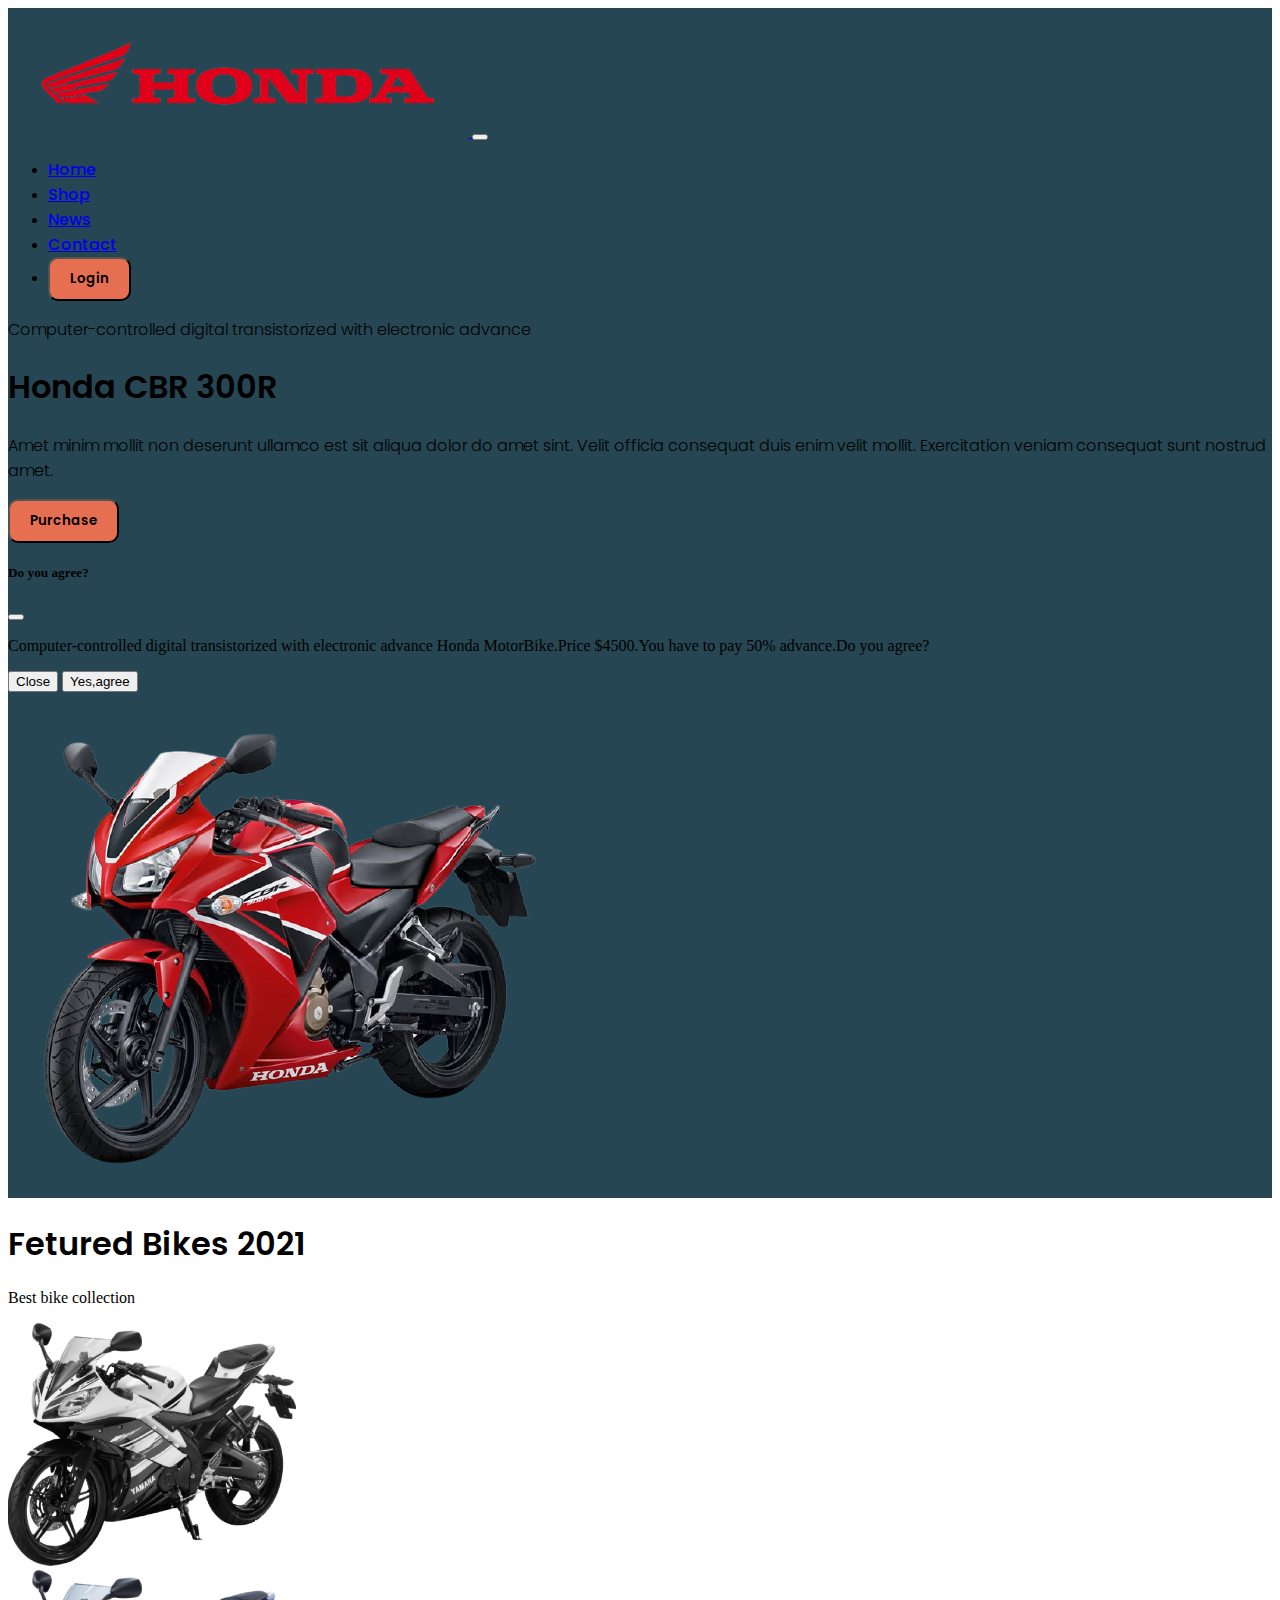
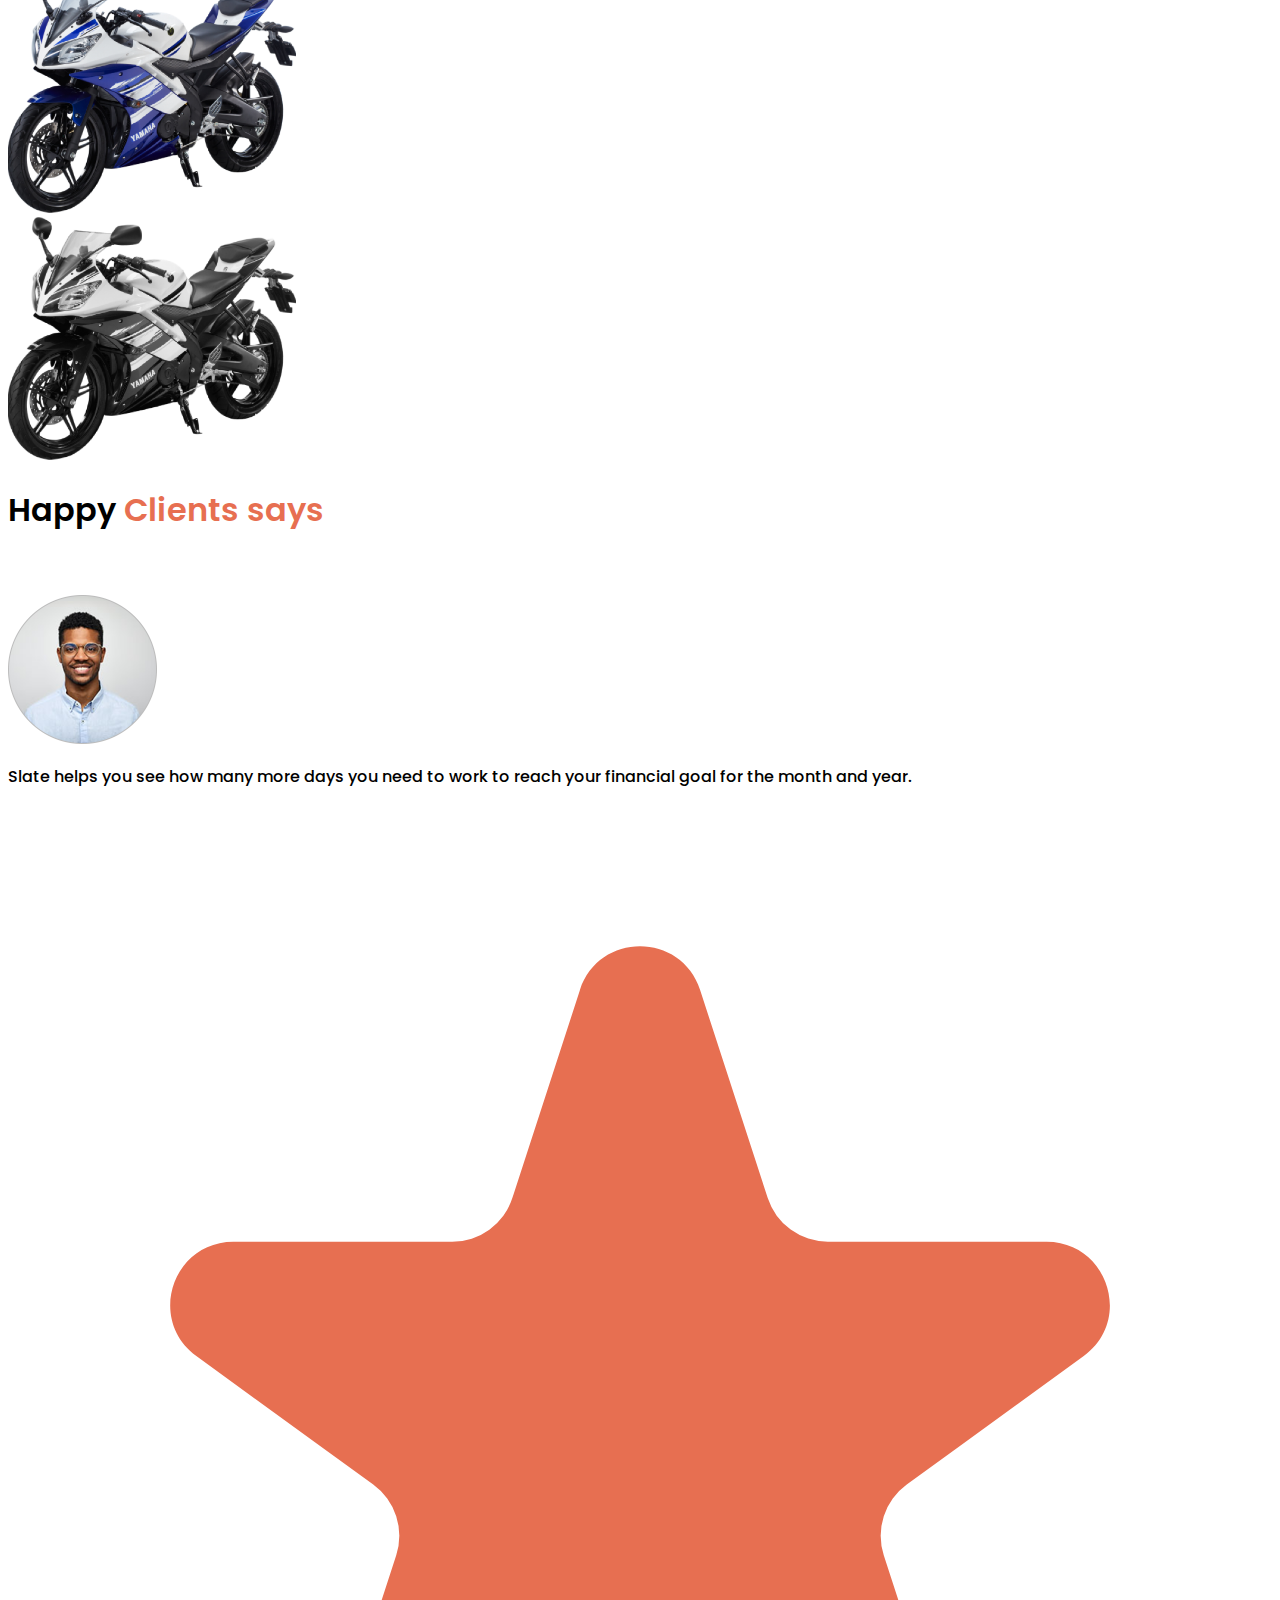
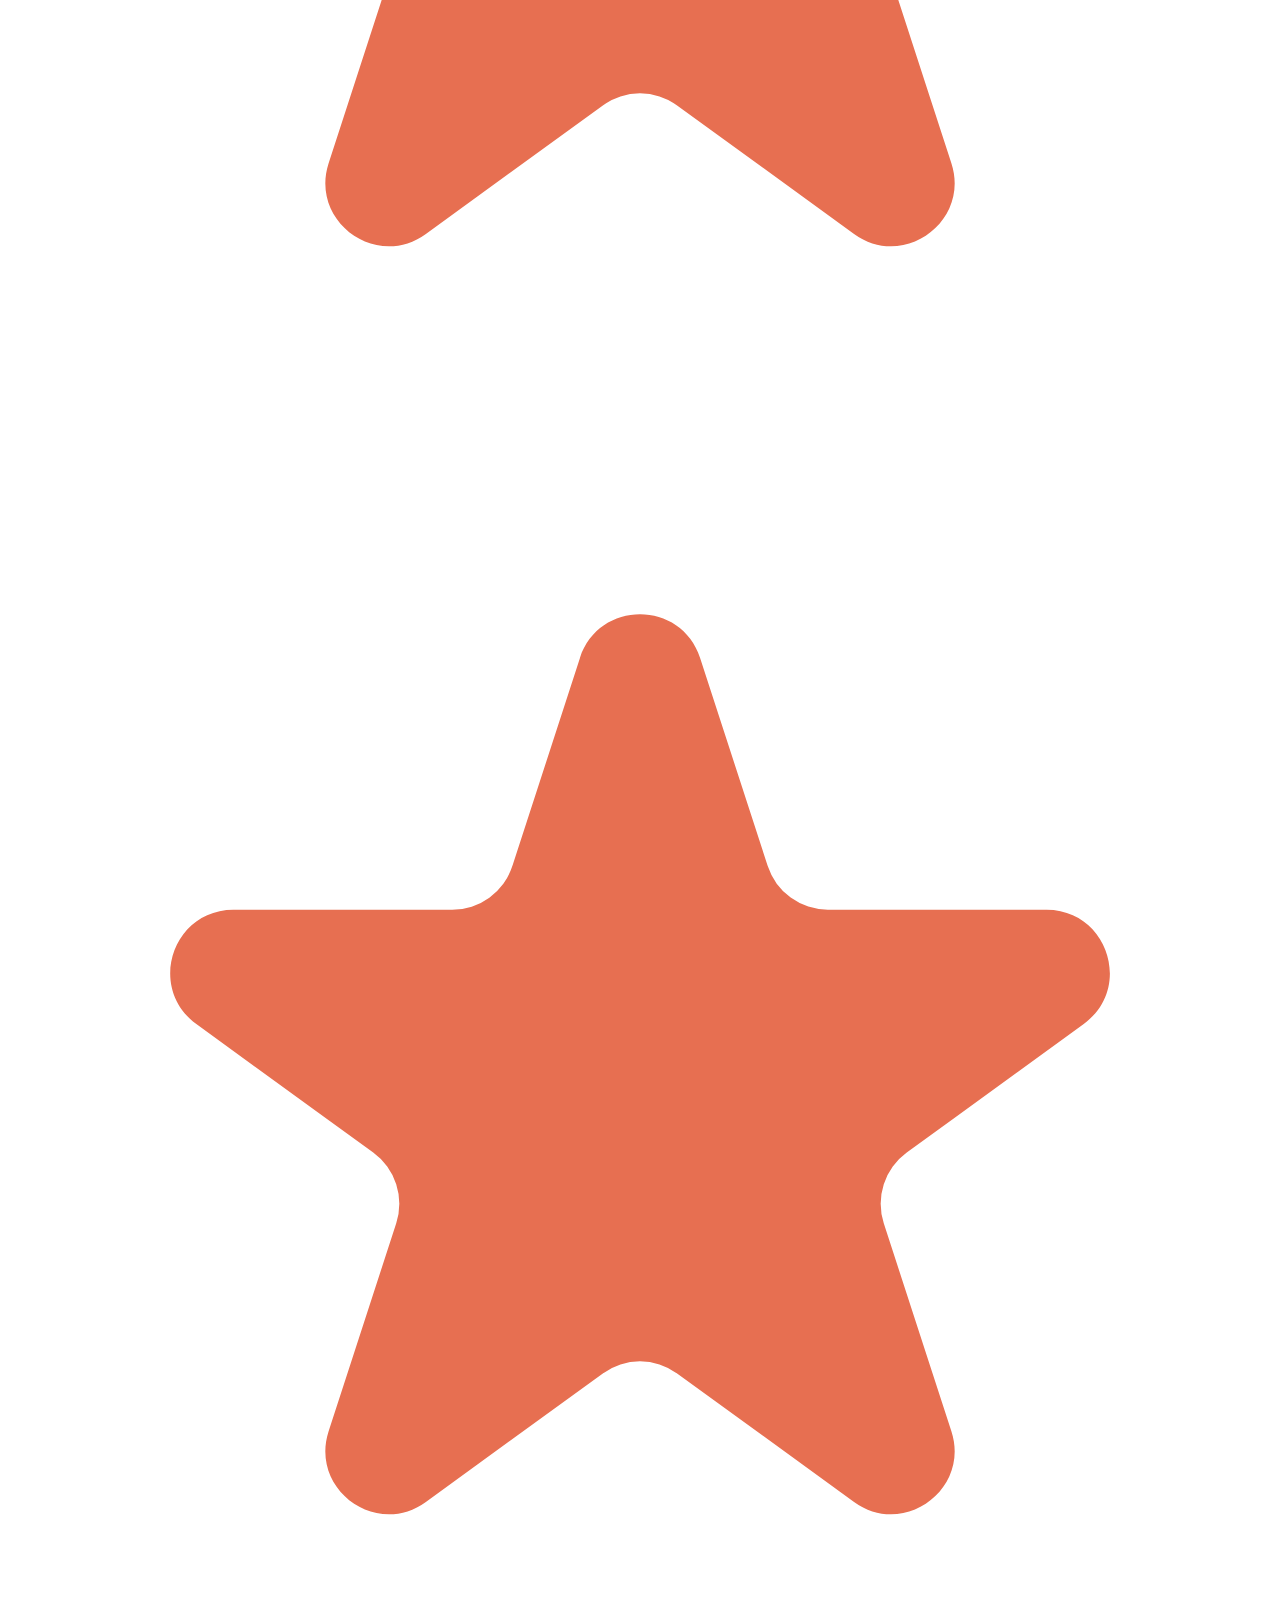
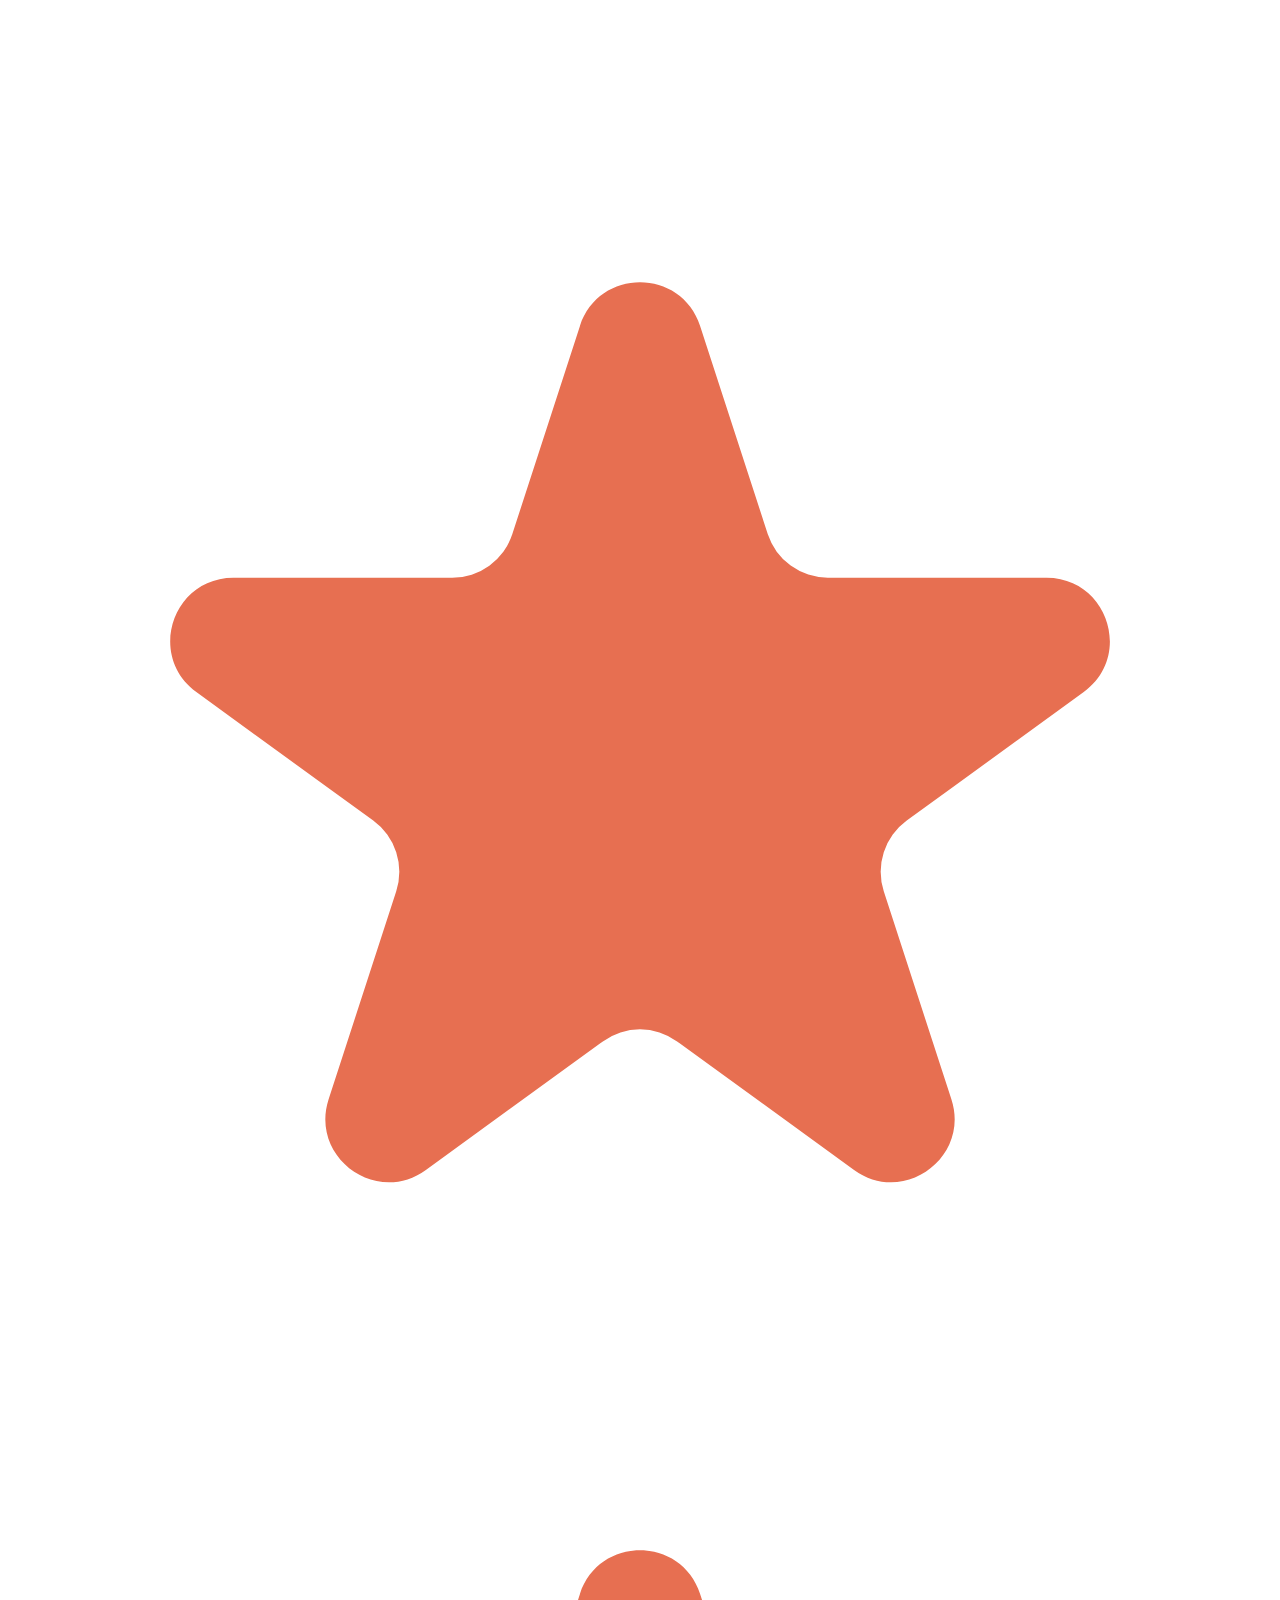
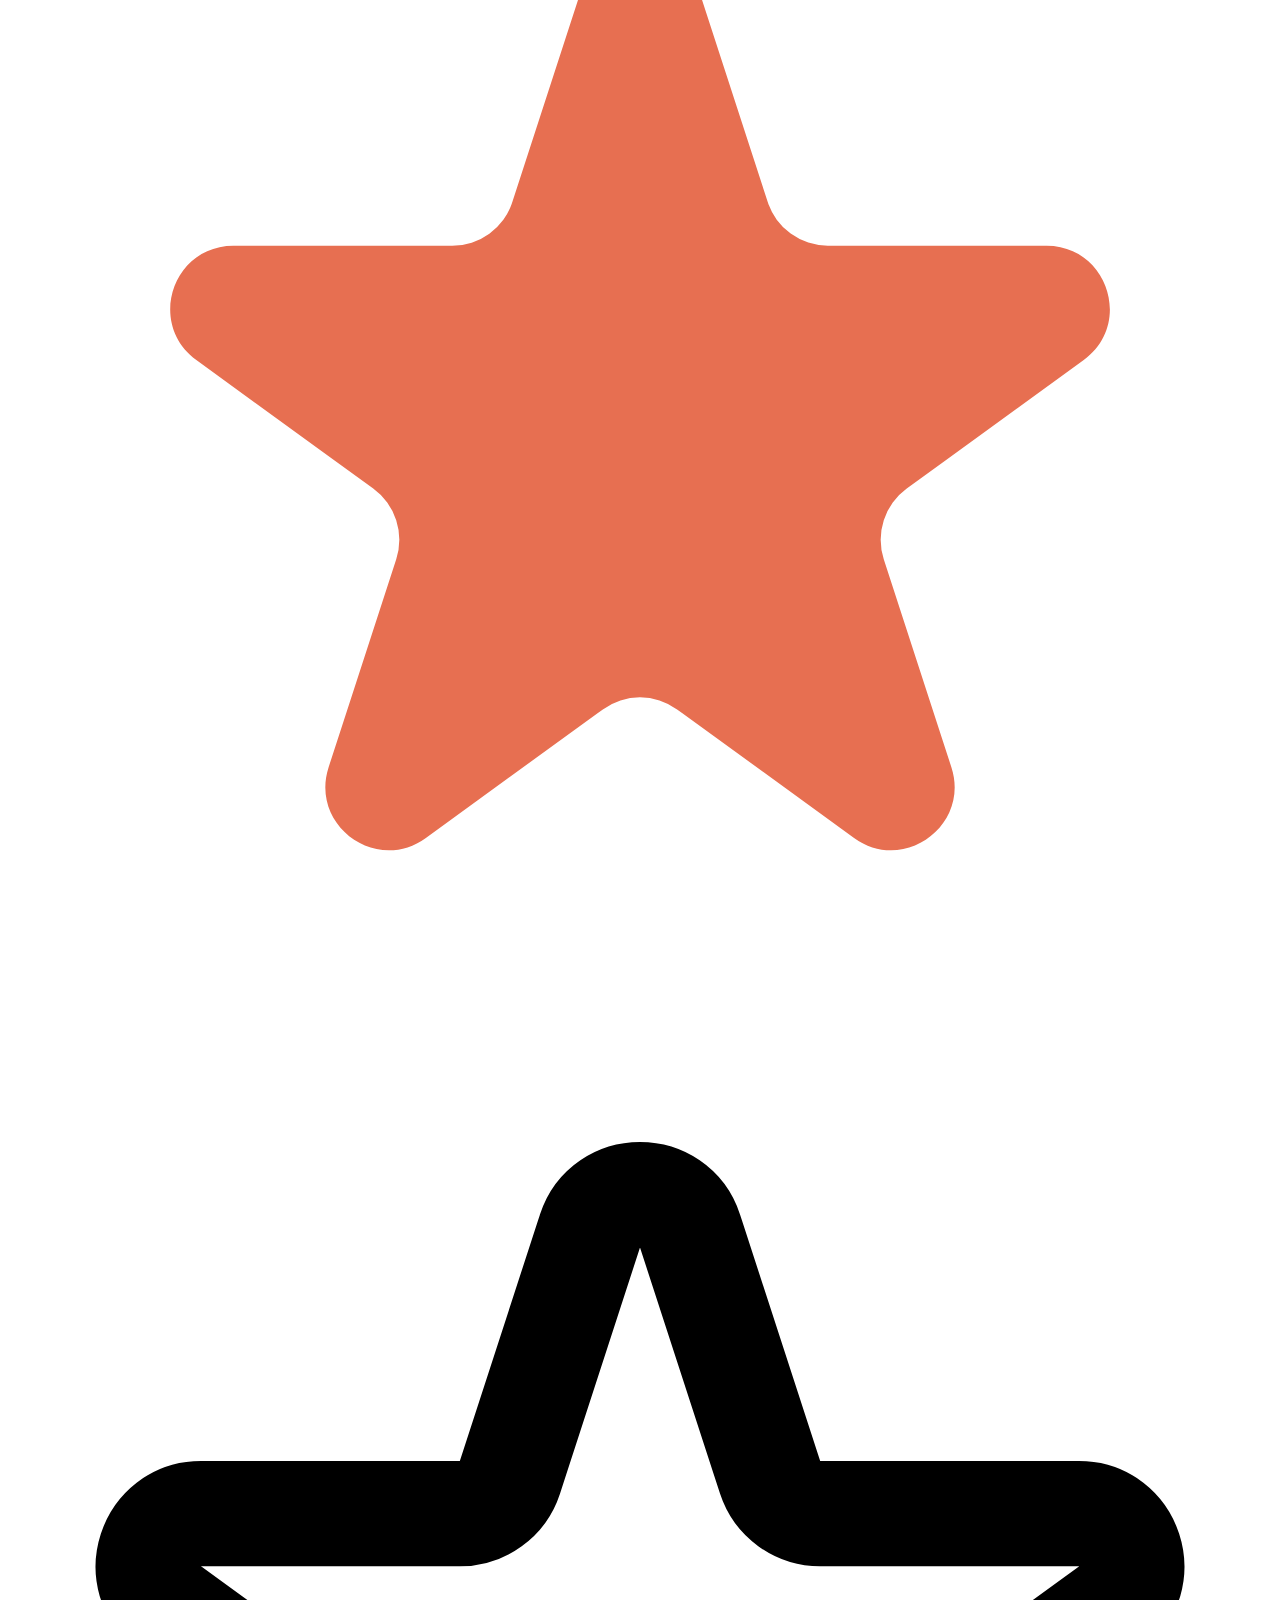
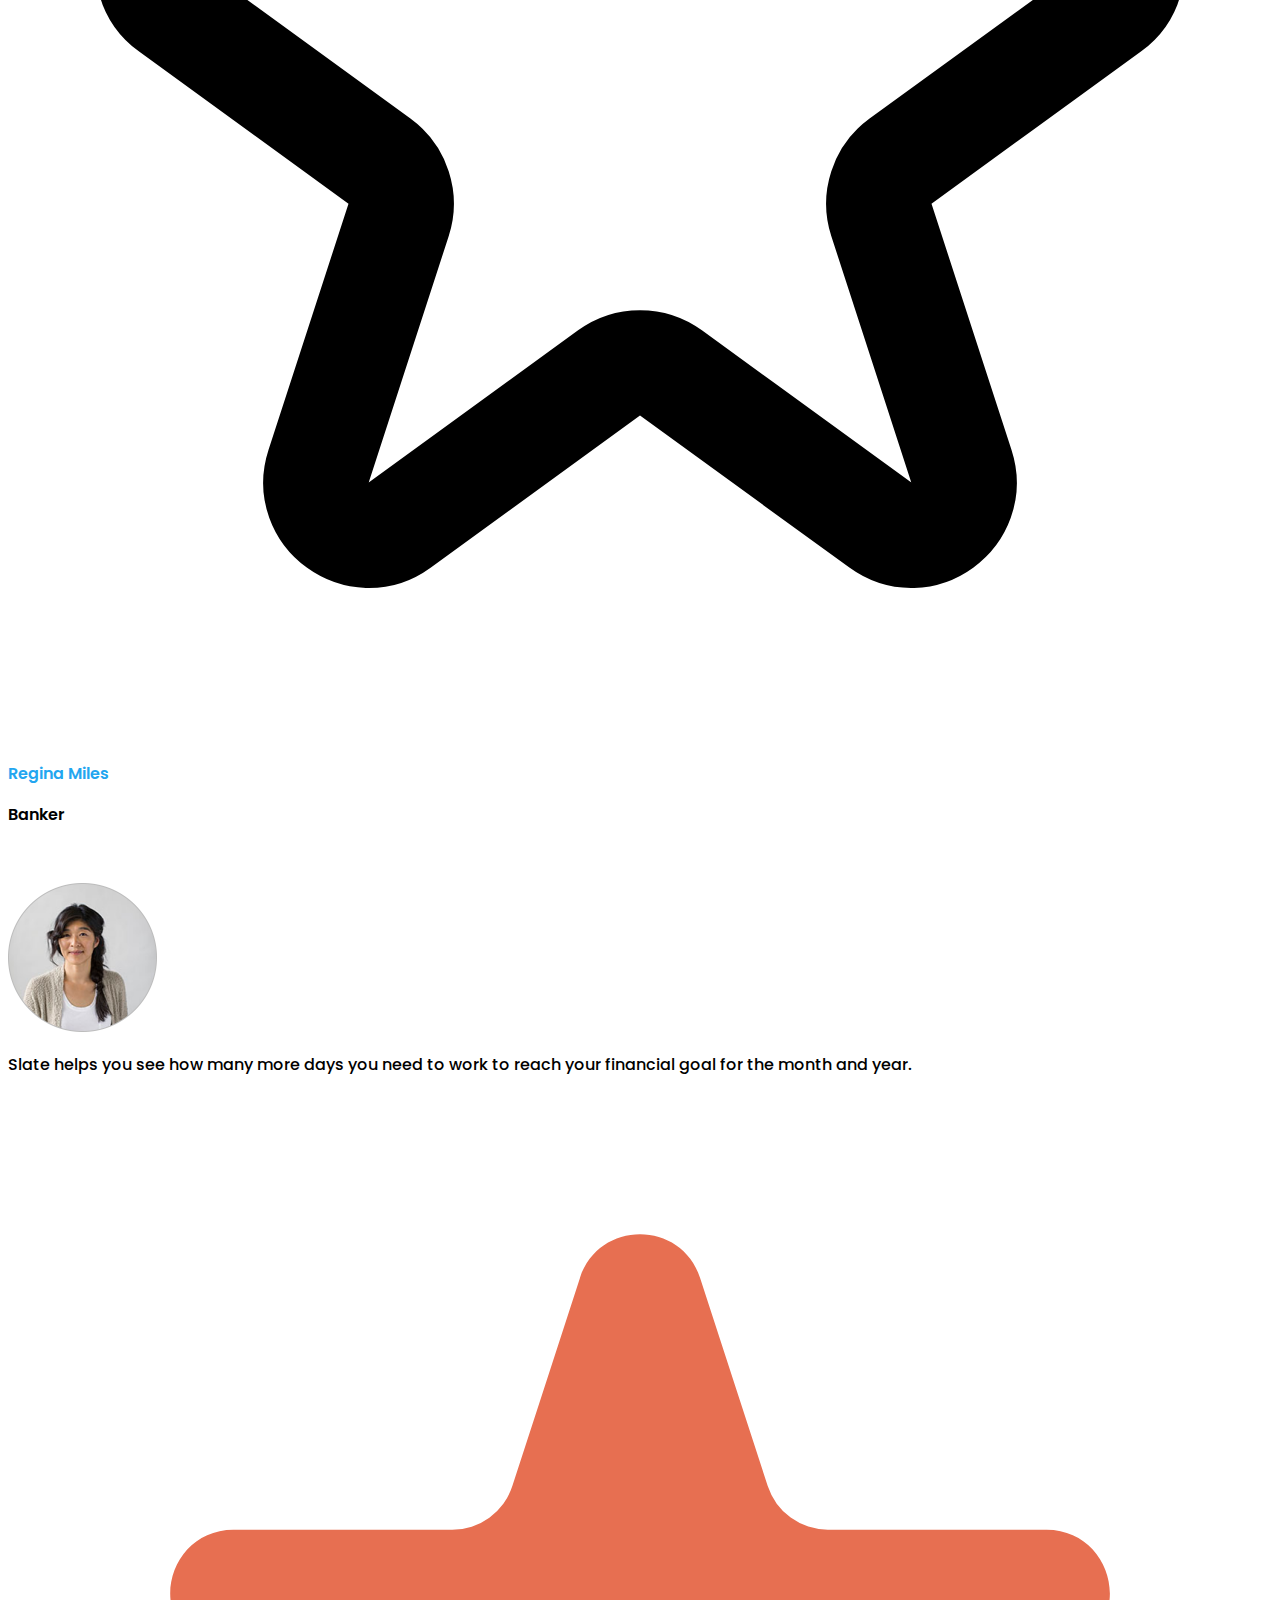
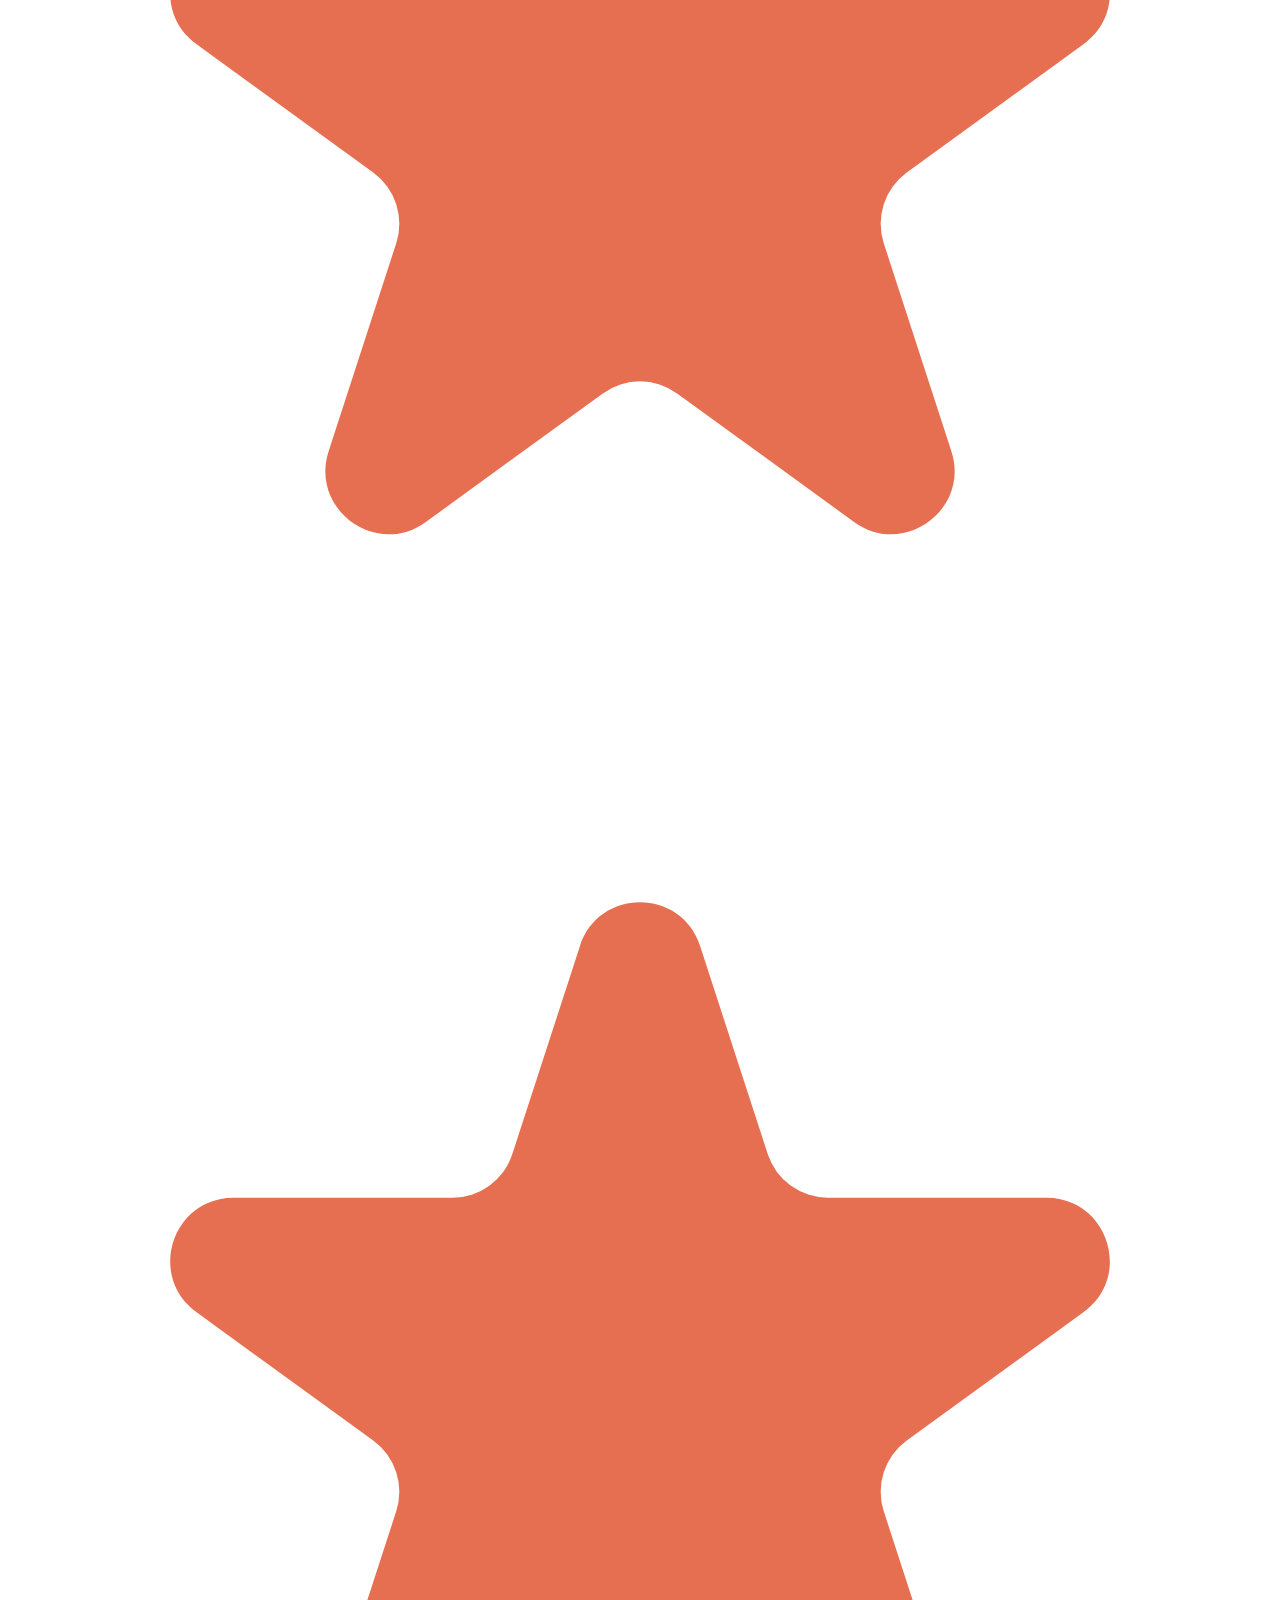
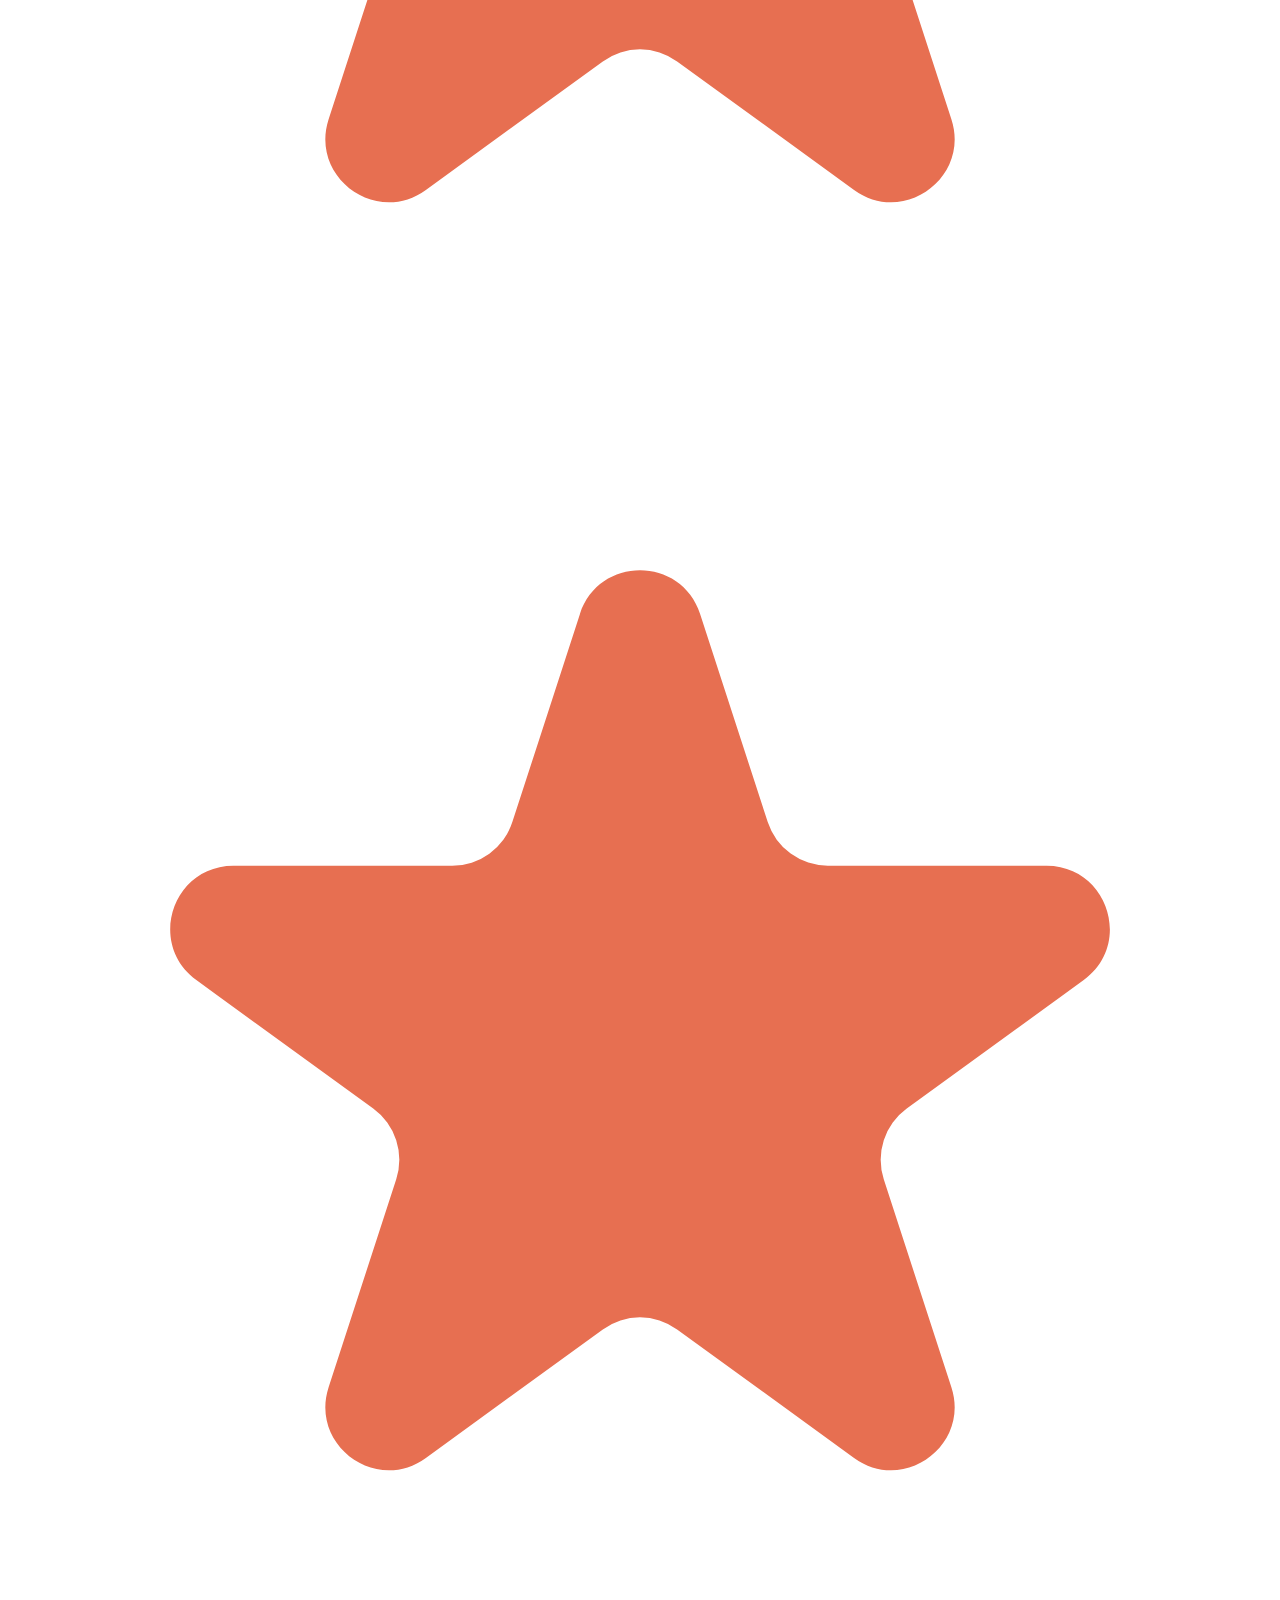
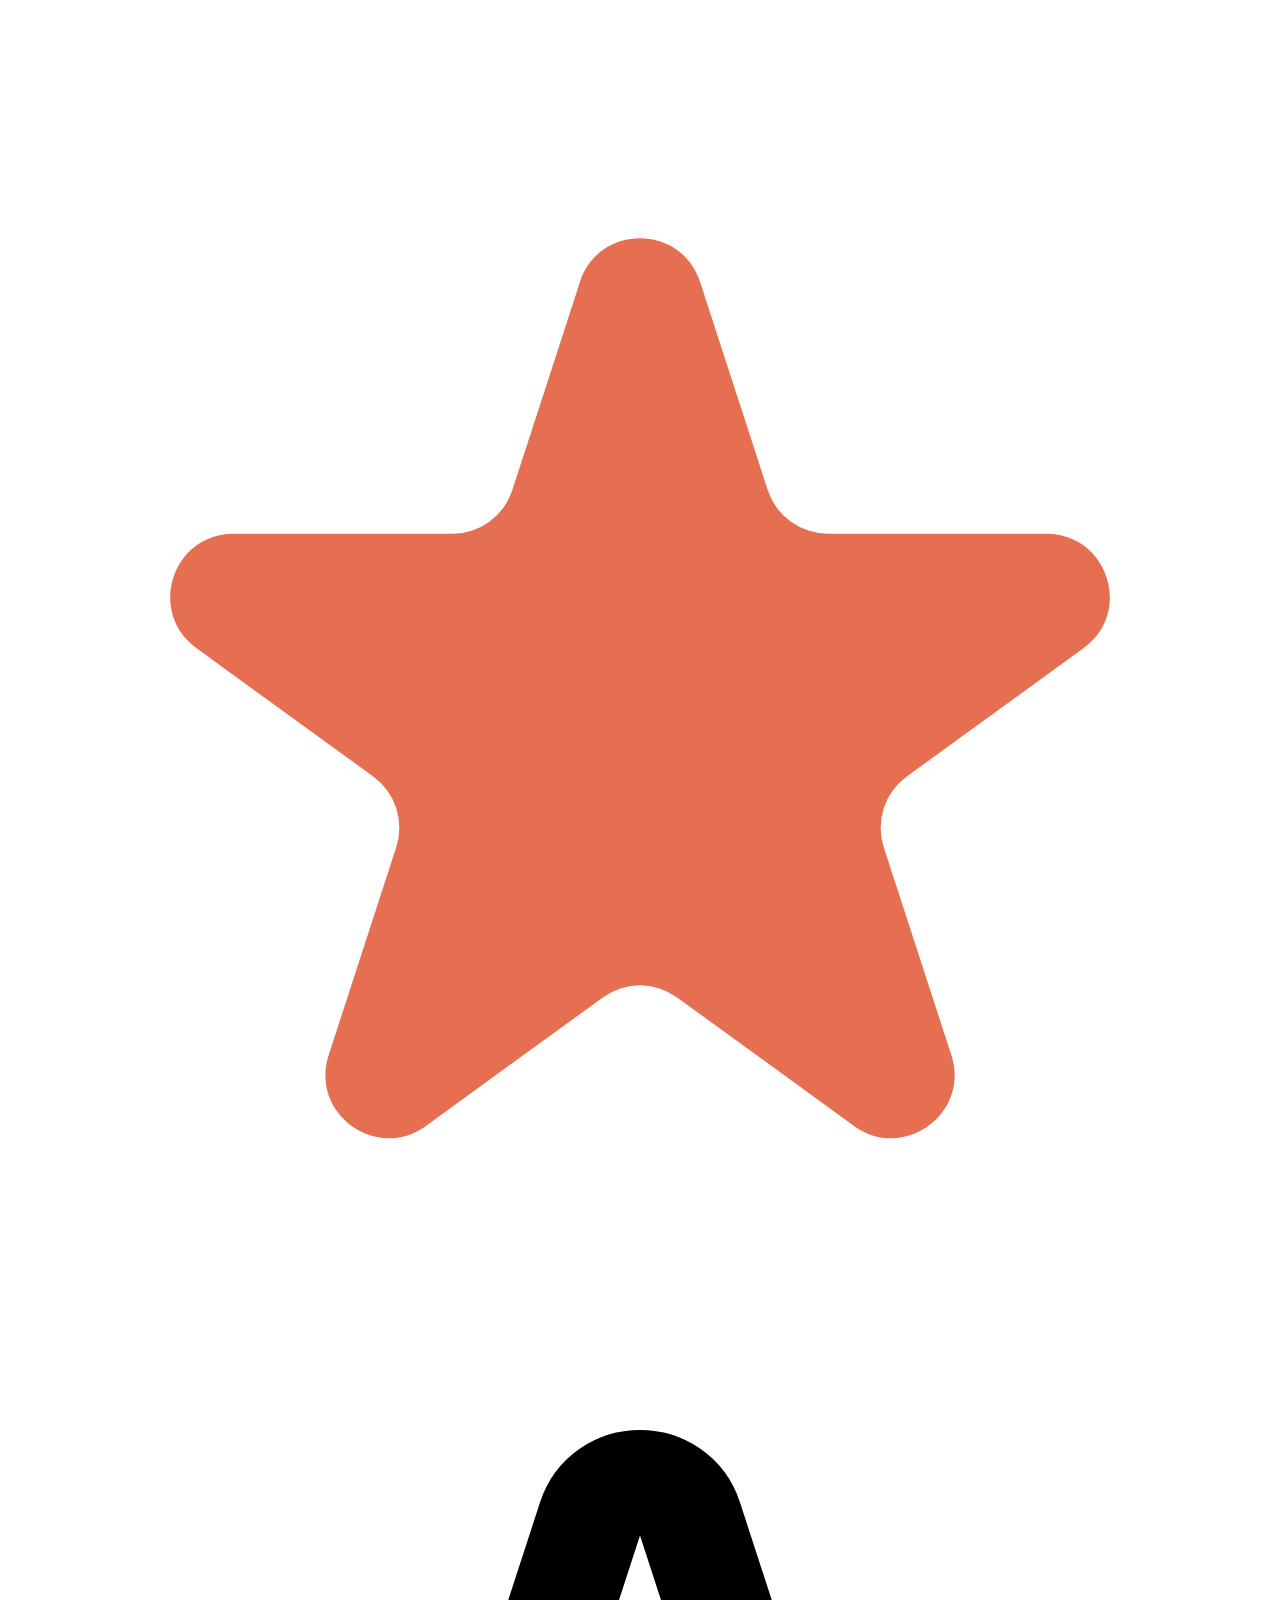
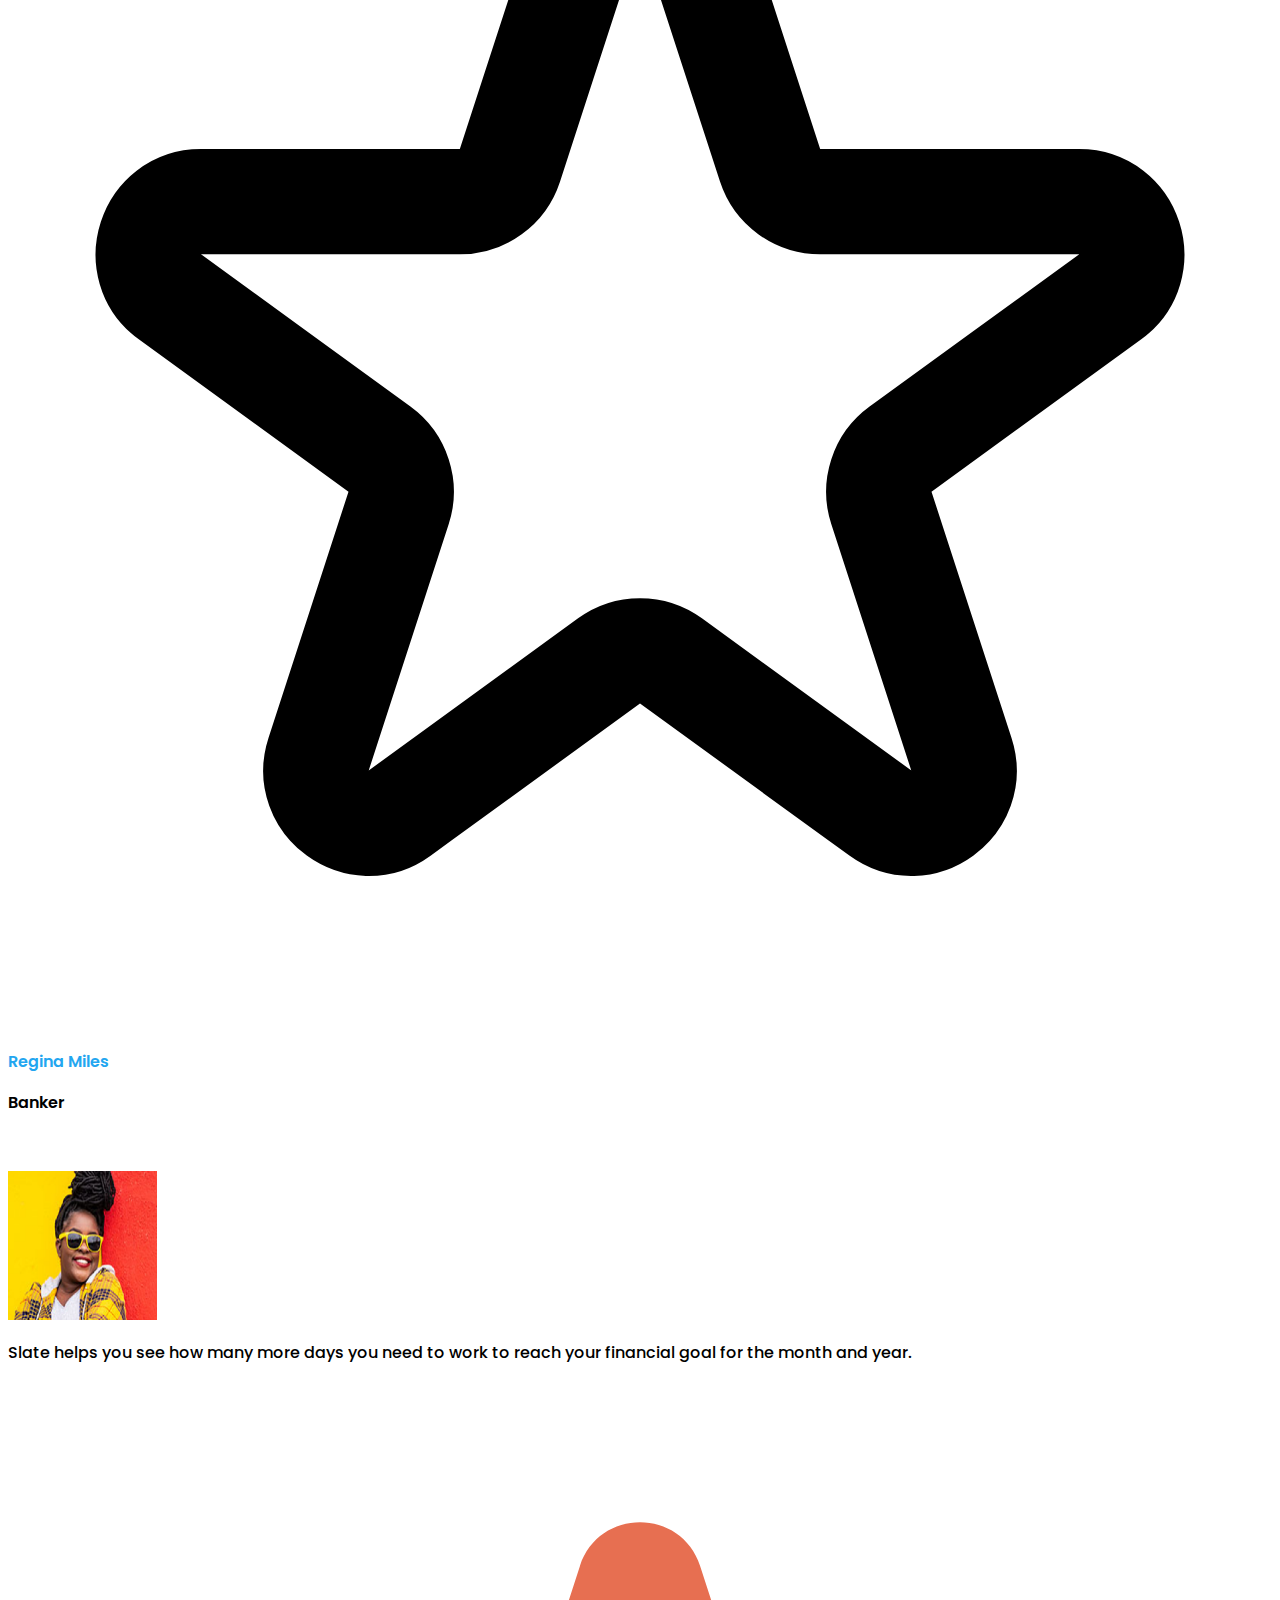
<file: index.html>
<!DOCTYPE html>
<html lang="en">

<head>
    <meta charset="UTF-8">
    <meta http-equiv="X-UA-Compatible" content="IE=edge">
    <meta name="viewport" content="width=device-width, initial-scale=1.0">
    <title>Honda MotorBike</title>
    <link rel="shortcut icon" href="images/rsz_logo-1-removebg-preview.png" type="image/x-icon">

    <!-- bootstrap css link  -->
    <link href="https://cdn.jsdelivr.net/npm/bootstrap@5.0.2/dist/css/bootstrap.min.css" rel="stylesheet"
        integrity="sha384-EVSTQN3/azprG1Anm3QDgpJLIm9Nao0Yz1ztcQTwFspd3yD65VohhpuuCOmLASjC" crossorigin="anonymous">

    <!-- customise css link -->
    <link rel="stylesheet" href="style.css">

</head>

<body>
    <header class="honda-bg-color container-fluid min-vh-100">
        <!-- navbar  -->
        <nav class="navbar navbar-expand-lg navbar-light text-center">
            <div class="container">
                <a class="navbar-brand me-auto" href="#">
                    <img src="images/rsz_logo-1-removebg-preview.png" class="img-fluid" alt="">
                </a>
                <button class="navbar-toggler" type="button" data-bs-toggle="collapse" data-bs-target="#navbarNav"
                    aria-controls="navbarNav" aria-expanded="false" aria-label="Toggle navigation">
                    <span class="navbar-toggler-icon"></span>
                </button>
                <div class="collapse navbar-collapse" id="navbarNav">
                    <ul class="navbar-nav ms-auto">
                        <li class="nav-item px-2">
                            <a class="nav-link text-white honda-font-500" aria-current="page" href="#">Home</a>
                        </li>
                        <li class="nav-item px-2">
                            <a class="nav-link text-white honda-font-500" href="#">Shop</a>
                        </li>
                        <li class="nav-item px-2">
                            <a class="nav-link text-white honda-font-500" href="#">News</a>
                        </li>
                        <li class="nav-item px-2">
                            <a class="nav-link text-white honda-font-500" href="#">Contact</a>
                        </li>
                        <li class="nav-item">
                            <button type="button" class="btn honda-btn-bg text-white honda-font-600 px-5">Login</button>
                        </li>

                    </ul>
                </div>
            </div>
        </nav>
        <!-- front part  -->
        <section class="container-fluid">
            <div class="container d-lg-flex justify-content-center">
                <div class="text-white col-lg-6 col-sm-12 col-md-12 mt-lg-5 pt-lg-5 pt-sm-3 ">
                    <p class="honda-font-300 pb-0">Computer-controlled digital transistorized with electronic advance
                    </p>
                    <h1 class="honda-font-600 pb-2 pt-0">Honda CBR 300R</h1>
                    <p class="w-75 honda-font-300">Amet minim mollit non deserunt ullamco est sit aliqua dolor do amet
                        sint. Velit
                        officia consequat
                        duis enim velit mollit. Exercitation veniam consequat sunt nostrud amet.</p>

                    <!-- Button trigger modal -->
                    <button type="button" class="honda-btn-bg text-white honda-font-600" data-bs-toggle="modal"
                        data-bs-target="#exampleModal">
                        Purchase
                    </button>
                    <!-- Modal -->
                    <div class="modal fade" id="exampleModal" tabindex="-1" aria-labelledby="exampleModalLabel"
                        aria-hidden="true">
                        <div class="modal-dialog modal-dialog-centered">
                            <div class="modal-content">
                                <div class="modal-header">
                                    <h5 class="modal-title text-dark" id="exampleModalLabel">Do you agree?</h5>
                                    <button type="button" class="btn-close" data-bs-dismiss="modal"
                                        aria-label="Close"></button>
                                </div>
                                <div class="modal-body">
                                    <p class="text-dark">Computer-controlled digital transistorized with electronic
                                        advance Honda
                                        MotorBike.Price $4500.You have to pay 50% advance.Do you agree? </p>
                                </div>
                                <div class="modal-footer">
                                    <button type="button" class="btn btn-secondary"
                                        data-bs-dismiss="modal">Close</button>
                                    <button type="button" class="btn btn-primary">Yes,agree</button>
                                </div>
                            </div>
                        </div>
                    </div>
                </div>
                <div class="col-lg-6 col-sm-12 col-md-12 honda-front-part-margin">
                    <img src="images/header-bike.png" class="img-fluid mt-sm-5 honda-front-part-margin" alt="">
                </div>
            </div>
        </section>
    </header>

    <main>
        <!-- fetured part -->
        <section class="container my-5">
            <div class="text-center my-5">
                <h1 class="honda-font-600">Fetured Bikes 2021</h1>
                <p class="text-danger"> Best bike collection</p>
            </div>
            <div class="container overflow-hidden my-5">
                <div class="row gx-5">
                    <div class="col-lg-4 col-md-12 col-sm-12">
                        <div class="p-3">
                            <img src="images/feature-bike.jpg" class="honda-img-grayscale" width="288" height="243"
                                alt="">
                        </div>
                    </div>
                    <div class="col-lg-4 col-md-12 col-sm-12">
                        <div class="p-3">
                            <img src="images/feature-bike.jpg" width="288" height="243" alt="">
                        </div>
                    </div>
                    <div class="col-lg-4 col-md-12 col-sm-12 mx-md-auto">
                        <div class="p-3">
                            <img src="images/feature-bike.jpg" width="288" height="243" class="honda-img-grayscale"
                                alt="">
                        </div>
                    </div>
                </div>
            </div>
        </section>

        <!-- happy customer part -->
        <section class="container">
            <h1 class="text-center my-5 honda-font-600">Happy <span class="honda-color">Clients says</span></h1>
            <div class="row row-cols-1 row-cols-md-3 g-4">
                <div class="col">
                    <div class="card">
                        <img src="images/user-1.png" class="card-img-top honda-img-size mx-auto" alt="...">
                        <div class="card-body text-center">
                            <p class="card-text w-75 text-center honda-font-500 text-secondary mx-auto">Slate helps you
                                see
                                how
                                many more days you need
                                to work to reach your financial
                                goal for the month and year.</p>
                            <div class="d-flex w-50 justify-content-center mb-2 mx-auto">
                                <svg xmlns="http://www.w3.org/2000/svg" class="h-5 w-5 honda-color" viewBox="0 0 20 20"
                                    fill="currentColor">
                                    <path
                                        d="M9.049 2.927c.3-.921 1.603-.921 1.902 0l1.07 3.292a1 1 0 00.95.69h3.462c.969 0 1.371 1.24.588 1.81l-2.8 2.034a1 1 0 00-.364 1.118l1.07 3.292c.3.921-.755 1.688-1.54 1.118l-2.8-2.034a1 1 0 00-1.175 0l-2.8 2.034c-.784.57-1.838-.197-1.539-1.118l1.07-3.292a1 1 0 00-.364-1.118L2.98 8.72c-.783-.57-.38-1.81.588-1.81h3.461a1 1 0 00.951-.69l1.07-3.292z" />
                                </svg>
                                <svg xmlns="http://www.w3.org/2000/svg" class="h-5 w-5 honda-color" viewBox="0 0 20 20"
                                    fill="currentColor">
                                    <path
                                        d="M9.049 2.927c.3-.921 1.603-.921 1.902 0l1.07 3.292a1 1 0 00.95.69h3.462c.969 0 1.371 1.24.588 1.81l-2.8 2.034a1 1 0 00-.364 1.118l1.07 3.292c.3.921-.755 1.688-1.54 1.118l-2.8-2.034a1 1 0 00-1.175 0l-2.8 2.034c-.784.57-1.838-.197-1.539-1.118l1.07-3.292a1 1 0 00-.364-1.118L2.98 8.72c-.783-.57-.38-1.81.588-1.81h3.461a1 1 0 00.951-.69l1.07-3.292z" />
                                </svg>
                                <svg xmlns="http://www.w3.org/2000/svg" class="h-5 w-5 honda-color" viewBox="0 0 20 20"
                                    fill="currentColor">
                                    <path
                                        d="M9.049 2.927c.3-.921 1.603-.921 1.902 0l1.07 3.292a1 1 0 00.95.69h3.462c.969 0 1.371 1.24.588 1.81l-2.8 2.034a1 1 0 00-.364 1.118l1.07 3.292c.3.921-.755 1.688-1.54 1.118l-2.8-2.034a1 1 0 00-1.175 0l-2.8 2.034c-.784.57-1.838-.197-1.539-1.118l1.07-3.292a1 1 0 00-.364-1.118L2.98 8.72c-.783-.57-.38-1.81.588-1.81h3.461a1 1 0 00.951-.69l1.07-3.292z" />
                                </svg>
                                <svg xmlns="http://www.w3.org/2000/svg" class="h-5 w-5 honda-color" viewBox="0 0 20 20"
                                    fill="currentColor">
                                    <path
                                        d="M9.049 2.927c.3-.921 1.603-.921 1.902 0l1.07 3.292a1 1 0 00.95.69h3.462c.969 0 1.371 1.24.588 1.81l-2.8 2.034a1 1 0 00-.364 1.118l1.07 3.292c.3.921-.755 1.688-1.54 1.118l-2.8-2.034a1 1 0 00-1.175 0l-2.8 2.034c-.784.57-1.838-.197-1.539-1.118l1.07-3.292a1 1 0 00-.364-1.118L2.98 8.72c-.783-.57-.38-1.81.588-1.81h3.461a1 1 0 00.951-.69l1.07-3.292z" />
                                </svg>
                                <svg xmlns="http://www.w3.org/2000/svg" class="h-6 w-6" fill="none" viewBox="0 0 24 24"
                                    stroke="currentColor">
                                    <path stroke-linecap="round" stroke-linejoin="round" stroke-width="2"
                                        d="M11.049 2.927c.3-.921 1.603-.921 1.902 0l1.519 4.674a1 1 0 00.95.69h4.915c.969 0 1.371 1.24.588 1.81l-3.976 2.888a1 1 0 00-.363 1.118l1.518 4.674c.3.922-.755 1.688-1.538 1.118l-3.976-2.888a1 1 0 00-1.176 0l-3.976 2.888c-.783.57-1.838-.197-1.538-1.118l1.518-4.674a1 1 0 00-.363-1.118l-3.976-2.888c-.784-.57-.38-1.81.588-1.81h4.914a1 1 0 00.951-.69l1.519-4.674z" />
                                </svg>

                            </div>
                            <div>
                                <p class="honda-regina-clr honda-font-600">Regina Miles</p>
                                <p class="honda-font-600">Banker</p>
                            </div>
                        </div>
                    </div>
                </div>
                <div class="col">
                    <div class="card">
                        <img src="images/user-2.png" class="card-img-top honda-img-size mx-auto" alt="...">
                        <div class="card-body text-center">
                            <p class="card-text w-75 text-center honda-font-500 text-secondary mx-auto">Slate helps you
                                see
                                how
                                many more days you need
                                to work to reach your financial
                                goal for the month and year.</p>
                            <div class="d-flex w-50 justify-content-center mb-2 mx-auto">
                                <svg xmlns="http://www.w3.org/2000/svg" class="h-5 w-5 honda-color" viewBox="0 0 20 20"
                                    fill="currentColor">
                                    <path
                                        d="M9.049 2.927c.3-.921 1.603-.921 1.902 0l1.07 3.292a1 1 0 00.95.69h3.462c.969 0 1.371 1.24.588 1.81l-2.8 2.034a1 1 0 00-.364 1.118l1.07 3.292c.3.921-.755 1.688-1.54 1.118l-2.8-2.034a1 1 0 00-1.175 0l-2.8 2.034c-.784.57-1.838-.197-1.539-1.118l1.07-3.292a1 1 0 00-.364-1.118L2.98 8.72c-.783-.57-.38-1.81.588-1.81h3.461a1 1 0 00.951-.69l1.07-3.292z" />
                                </svg>
                                <svg xmlns="http://www.w3.org/2000/svg" class="h-5 w-5 honda-color" viewBox="0 0 20 20"
                                    fill="currentColor">
                                    <path
                                        d="M9.049 2.927c.3-.921 1.603-.921 1.902 0l1.07 3.292a1 1 0 00.95.69h3.462c.969 0 1.371 1.24.588 1.81l-2.8 2.034a1 1 0 00-.364 1.118l1.07 3.292c.3.921-.755 1.688-1.54 1.118l-2.8-2.034a1 1 0 00-1.175 0l-2.8 2.034c-.784.57-1.838-.197-1.539-1.118l1.07-3.292a1 1 0 00-.364-1.118L2.98 8.72c-.783-.57-.38-1.81.588-1.81h3.461a1 1 0 00.951-.69l1.07-3.292z" />
                                </svg>
                                <svg xmlns="http://www.w3.org/2000/svg" class="h-5 w-5 honda-color" viewBox="0 0 20 20"
                                    fill="currentColor">
                                    <path
                                        d="M9.049 2.927c.3-.921 1.603-.921 1.902 0l1.07 3.292a1 1 0 00.95.69h3.462c.969 0 1.371 1.24.588 1.81l-2.8 2.034a1 1 0 00-.364 1.118l1.07 3.292c.3.921-.755 1.688-1.54 1.118l-2.8-2.034a1 1 0 00-1.175 0l-2.8 2.034c-.784.57-1.838-.197-1.539-1.118l1.07-3.292a1 1 0 00-.364-1.118L2.98 8.72c-.783-.57-.38-1.81.588-1.81h3.461a1 1 0 00.951-.69l1.07-3.292z" />
                                </svg>
                                <svg xmlns="http://www.w3.org/2000/svg" class="h-5 w-5 honda-color" viewBox="0 0 20 20"
                                    fill="currentColor">
                                    <path
                                        d="M9.049 2.927c.3-.921 1.603-.921 1.902 0l1.07 3.292a1 1 0 00.95.69h3.462c.969 0 1.371 1.24.588 1.81l-2.8 2.034a1 1 0 00-.364 1.118l1.07 3.292c.3.921-.755 1.688-1.54 1.118l-2.8-2.034a1 1 0 00-1.175 0l-2.8 2.034c-.784.57-1.838-.197-1.539-1.118l1.07-3.292a1 1 0 00-.364-1.118L2.98 8.72c-.783-.57-.38-1.81.588-1.81h3.461a1 1 0 00.951-.69l1.07-3.292z" />
                                </svg>
                                <svg xmlns="http://www.w3.org/2000/svg" class="h-6 w-6" fill="none" viewBox="0 0 24 24"
                                    stroke="currentColor">
                                    <path stroke-linecap="round" stroke-linejoin="round" stroke-width="2"
                                        d="M11.049 2.927c.3-.921 1.603-.921 1.902 0l1.519 4.674a1 1 0 00.95.69h4.915c.969 0 1.371 1.24.588 1.81l-3.976 2.888a1 1 0 00-.363 1.118l1.518 4.674c.3.922-.755 1.688-1.538 1.118l-3.976-2.888a1 1 0 00-1.176 0l-3.976 2.888c-.783.57-1.838-.197-1.538-1.118l1.518-4.674a1 1 0 00-.363-1.118l-3.976-2.888c-.784-.57-.38-1.81.588-1.81h4.914a1 1 0 00.951-.69l1.519-4.674z" />
                                </svg>

                            </div>
                            <div>
                                <p class="honda-regina-clr honda-font-600">Regina Miles</p>
                                <p class="honda-font-600">Banker</p>
                            </div>
                        </div>
                    </div>
                </div>
                <div class="col">
                    <div class="card">
                        <img src="images/user-3.jpg" class="card-img-top honda-img-size mx-auto rounded-circle"
                            alt="...">
                        <div class="card-body text-center">
                            <p class="card-text w-75 text-center honda-font-500 text-secondary mx-auto">Slate helps you
                                see
                                how
                                many more days you need
                                to work to reach your financial
                                goal for the month and year.</p>
                            <div class="d-flex w-50 justify-content-center mb-2 mx-auto">
                                <svg xmlns="http://www.w3.org/2000/svg" class="h-5 w-5 honda-color" viewBox="0 0 20 20"
                                    fill="currentColor">
                                    <path
                                        d="M9.049 2.927c.3-.921 1.603-.921 1.902 0l1.07 3.292a1 1 0 00.95.69h3.462c.969 0 1.371 1.24.588 1.81l-2.8 2.034a1 1 0 00-.364 1.118l1.07 3.292c.3.921-.755 1.688-1.54 1.118l-2.8-2.034a1 1 0 00-1.175 0l-2.8 2.034c-.784.57-1.838-.197-1.539-1.118l1.07-3.292a1 1 0 00-.364-1.118L2.98 8.72c-.783-.57-.38-1.81.588-1.81h3.461a1 1 0 00.951-.69l1.07-3.292z" />
                                </svg>
                                <svg xmlns="http://www.w3.org/2000/svg" class="h-5 w-5 honda-color" viewBox="0 0 20 20"
                                    fill="currentColor">
                                    <path
                                        d="M9.049 2.927c.3-.921 1.603-.921 1.902 0l1.07 3.292a1 1 0 00.95.69h3.462c.969 0 1.371 1.24.588 1.81l-2.8 2.034a1 1 0 00-.364 1.118l1.07 3.292c.3.921-.755 1.688-1.54 1.118l-2.8-2.034a1 1 0 00-1.175 0l-2.8 2.034c-.784.57-1.838-.197-1.539-1.118l1.07-3.292a1 1 0 00-.364-1.118L2.98 8.72c-.783-.57-.38-1.81.588-1.81h3.461a1 1 0 00.951-.69l1.07-3.292z" />
                                </svg>
                                <svg xmlns="http://www.w3.org/2000/svg" class="h-5 w-5 honda-color" viewBox="0 0 20 20"
                                    fill="currentColor">
                                    <path
                                        d="M9.049 2.927c.3-.921 1.603-.921 1.902 0l1.07 3.292a1 1 0 00.95.69h3.462c.969 0 1.371 1.24.588 1.81l-2.8 2.034a1 1 0 00-.364 1.118l1.07 3.292c.3.921-.755 1.688-1.54 1.118l-2.8-2.034a1 1 0 00-1.175 0l-2.8 2.034c-.784.57-1.838-.197-1.539-1.118l1.07-3.292a1 1 0 00-.364-1.118L2.98 8.72c-.783-.57-.38-1.81.588-1.81h3.461a1 1 0 00.951-.69l1.07-3.292z" />
                                </svg>
                                <svg xmlns="http://www.w3.org/2000/svg" class="h-5 w-5 honda-color" viewBox="0 0 20 20"
                                    fill="currentColor">
                                    <path
                                        d="M9.049 2.927c.3-.921 1.603-.921 1.902 0l1.07 3.292a1 1 0 00.95.69h3.462c.969 0 1.371 1.24.588 1.81l-2.8 2.034a1 1 0 00-.364 1.118l1.07 3.292c.3.921-.755 1.688-1.54 1.118l-2.8-2.034a1 1 0 00-1.175 0l-2.8 2.034c-.784.57-1.838-.197-1.539-1.118l1.07-3.292a1 1 0 00-.364-1.118L2.98 8.72c-.783-.57-.38-1.81.588-1.81h3.461a1 1 0 00.951-.69l1.07-3.292z" />
                                </svg>
                                <svg xmlns="http://www.w3.org/2000/svg" class="h-6 w-6" fill="none" viewBox="0 0 24 24"
                                    stroke="currentColor">
                                    <path stroke-linecap="round" stroke-linejoin="round" stroke-width="2"
                                        d="M11.049 2.927c.3-.921 1.603-.921 1.902 0l1.519 4.674a1 1 0 00.95.69h4.915c.969 0 1.371 1.24.588 1.81l-3.976 2.888a1 1 0 00-.363 1.118l1.518 4.674c.3.922-.755 1.688-1.538 1.118l-3.976-2.888a1 1 0 00-1.176 0l-3.976 2.888c-.783.57-1.838-.197-1.538-1.118l1.518-4.674a1 1 0 00-.363-1.118l-3.976-2.888c-.784-.57-.38-1.81.588-1.81h4.914a1 1 0 00.951-.69l1.519-4.674z" />
                                </svg>

                            </div>
                            <div>
                                <p class="honda-regina-clr honda-font-600">Regina Miles</p>
                                <p class="honda-font-600">Banker</p>
                            </div>
                        </div>
                    </div>
                </div>

            </div>
        </section>

        <!-- FAQ part -->
        <section class="container my-5">
            <h1 class="honda-font-600 text-center my-5">Frequently Asked <span class="honda-color">Questions</span></h1>
            <div class="d-lg-flex justify-content-between">
                <div class="col-lg-6 col-sm-12">
                    <img src="images/faq.png" width="431" height="423" class="img-fluid" alt="">
                </div>
                <div class="col-lg-6 col-sm-12">
                    <div class="accordion" id="accordionExample">
                        <div class="accordion-item">
                            <h2 class="accordion-header" id="headingOne">
                                <button class="accordion-button honda-font-500" type="button" data-bs-toggle="collapse"
                                    data-bs-target="#collapseOne" aria-expanded="false" aria-controls="collapseOne">
                                    What are the most important things I should
                                    know about riding a bike?
                                </button>
                            </h2>
                            <div id="collapseOne" class="accordion-collapse collapse show" aria-labelledby="headingOne"
                                data-bs-parent="#accordionExample">
                                <div class="accordion-body">
                                    <p class="honda-font-300">Safety First! Always obey the rules of the road. Obey all
                                        traffic signals, signs,
                                        and laws. Get in the mindset of “driving” your bike—not just “riding” your bike.
                                        This will help you be a more focused and legally compliant bike rider. </p>
                                </div>
                            </div>
                        </div>
                        <div class="accordion-item">
                            <h2 class="accordion-header" id="headingTwo">
                                <button class="accordion-button collapsed honda-font-600" type="button"
                                    data-bs-toggle="collapse" data-bs-target="#collapseTwo" aria-expanded="false"
                                    aria-controls="collapseTwo">
                                    How can I tell if my helmet is old and I need a
                                    new one?
                                </button>
                            </h2>
                            <div id="collapseTwo" class="accordion-collapse collapse" aria-labelledby="headingTwo"
                                data-bs-parent="#accordionExample">
                                <div class="accordion-body">
                                    <p class="honda-font-300">
                                        Bear in mind that if the helmet did its job most people would tell you that
                                        they did not even hit their head, or did not hit their head that hard. And the
                                        thin shells on most helmets now tend to hide any dents in the foam. But if you
                                        can see marks on the shell or measure any foam crush at all, replace the helmet.
                                    </p>
                                </div>
                            </div>
                        </div>
                        <div class="accordion-item">
                            <h2 class="accordion-header" id="headingThree">
                                <button class="accordion-button collapsed honda-font-600" type="button"
                                    data-bs-toggle="collapse" data-bs-target="#collapseThree" aria-expanded="false"
                                    aria-controls="collapseThree">
                                    My bike has been in storage is it safe to ride?
                                </button>
                            </h2>
                            <div id="collapseThree" class="accordion-collapse collapse" aria-labelledby="headingThree"
                                data-bs-parent="#accordionExample">
                                <div class="accordion-body">
                                    <p class="honda-font-300">
                                        Leaving your bike outside for a day or two won't do major damage. You may see
                                        signs of rust after a week of neglect. After one month in bad conditions, your
                                        beloved bike parts will start to degrade.
                                    </p>
                                </div>
                            </div>
                        </div>
                        <div class="accordion-item">
                            <h2 class="accordion-header" id="headingFour">
                                <button class="accordion-button collapsed honda-font-600" type="button"
                                    data-bs-toggle="collapse" data-bs-target="#collapseFour" aria-expanded="false"
                                    aria-controls="collapseFour">
                                    What rules should I follow when riding my bike?
                                </button>
                            </h2>
                            <div id="collapseFour" class="accordion-collapse collapse" aria-labelledby="headingFour"
                                data-bs-parent="#accordionExample">
                                <div class="accordion-body">
                                    <p class="honda-font-300">
                                        1.Go With the Traffic Flow. Ride on the right in the same direction as other
                                        vehicles. <br>
                                        2. Obey All Traffic Laws. A bicycle is a vehicle and you're a driver. <br>
                                        3. Yield to Traffic When Appropriate. <br>
                                        4. Be Predictable. <br>
                                        5. Stay Alert at All Times.
                                    </p>
                                </div>
                            </div>
                        </div>
                    </div>
                </div>
            </div>

        </section>
        <!-- What we are upto -->
        <section class="container my-5">
            <h1 class="honda-font-600 text-center my-5">What We are <span class="honda-color">Upto</span></h1>
            <div class="row g-0 honda-upto-bg">
                <div class="col-sm-12 col-md-12 col-lg-4">
                    <div class="card border-0">
                        <div class="img-hover-zoom">
                            <img class="card-img-top" src="images/Story.jpg" alt="">
                        </div>
                        <div class="card-body text-center honda-upto-bg">
                            <h5 class="card-title honda-font-600">Honda Collection Hall</h5>
                            <p class="card-text honda-font-300">Explore hundreds of our storied creations in this 360°
                                immersive
                                experience.</p>
                            <a href="https://www.honda.com/collection-hall-gallery" target="_blank"
                                class="btn button honda-font-600">Launch Virtual Museum</a>
                        </div>
                    </div>
                </div>
                <div class="col-sm-12 col-md-12 col-lg-4">
                    <div class="card border-0">
                        <div class="img-hover-zoom">
                            <img class="card-img-top" src="images/honda-stories.png" height="248" alt="">
                        </div>
                        <div class="card-body text-center honda-upto-bg">
                            <h5 class="card-title honda-font-600">Honda Stories</h5>
                            <p class="card-text honda-font-300">Go behind the badge and into the world of Honda Stories.
                                Hear an inside
                                look at Honda from a wide variety of people
                                including company, industry experts and championship drivers.</p>
                            <a href="https://open.spotify.com/show/1tqKuSJYg2BKsvvROfhG6c" target="_blank"
                                class="btn button honda-font-600">Listen Now</a>
                        </div>
                    </div>
                </div>
                <div class="col-sm-12 col-md-12 col-lg-4">
                    <div class="card border-0">
                        <div class="img-hover-zoom">
                            <img class="card-img-top" src="images/coolDude.jpg" alt="">
                        </div>
                        <div class="card-body text-center honda-upto-bg">
                            <h5 class="card-title honda-font-600">Interior Design Philosophy</h5>
                            <p class="card-text honda-font-300">Honda showcases a new interior design philosophy that
                                will shape the
                                styling of future Honda models.</p>
                            <a href="https://www.youtube.com/watch?v=bKuuV8w4G0Y" target="_blank"
                                class="btn button honda-font-600">Watch</a>
                        </div>
                    </div>

                </div>

            </div>

        </section>
        <!-- new items  -->
        <section class="container my-5 ">
            <div class="d-lg-flex justify-content-lg-around align-items-center">
                <div class="col-lg-6 col-sm-12">
                    <h1 class="honda-font-600">New <span class="honda-color">Launch </span></h1>
                    <div id="carouselExampleSlidesOnly" class="carousel slide" data-bs-ride="carousel">
                        <div class="carousel-inner">
                            <div class="carousel-item active">
                                <a href="https://www.hondabigwing.in/cb650r" target="_blank">
                                    <img src="images/newLanchCbrFireblade2020.jpg" alt="...">
                                </a>
                            </div>
                            <div class="carousel-item">
                                <img src="images/newLanchGoldwing.jpg" alt="...">
                            </div>
                            <div class="carousel-item">
                                <img src="images/newLanchActivaAE2020.jpg" alt="...">
                            </div>
                        </div>
                    </div>
                </div>
                <!-- Latest Features part -->
                <div class="col-lg-6 col-sm-12">
                    <h1 class="honda-font-600 py-3">Latest <span class="honda-color">Features</span></h1>
                    <div>
                        <div id="carouselExampleSlidesOnly" class="carousel slide" data-bs-ride="carousel">
                            <div class="carousel-inner">
                                <div class="carousel-item active">
                                    <a href="https://www.hondabigwing.in/cb650r" target="_blank">
                                        <img src="images/LatestBookNow.jpg" alt="...">
                                    </a>
                                </div>

                                <div class="carousel-item">
                                    <img src="images/LatestGrazia.jpg" alt="...">
                                </div>
                                <div class="carousel-item">
                                    <img src="images/activIndia_3.jpg" alt="...">
                                </div>
                            </div>
                        </div>
                    </div>
                </div>
            </div>
        </section>
    </main>
    <footer class="bg-dark container-fluid">
        <div class=" d-lg-flex align-items-lg-center justify-content-around ">
            <div class=" my-5 pt-5">
                <img src="images/Left Section.png" class="img-fluid" alt="">
            </div>
            <div class="py-5">
                <h4 class="text-white"> Get the app</h4>
                <div class="d-block">
                    <div>
                        <img src="images/Group.png" class="py-3" alt="">
                    </div>
                    <div>
                        <img src="images/Google Play Badge.png" alt="">
                    </div>
                </div>

            </div>
        </div>
    </footer>
    <!-- js link  -->
    <script src="https://cdn.jsdelivr.net/npm/bootstrap@5.0.2/dist/js/bootstrap.bundle.min.js"
        integrity="sha384-MrcW6ZMFYlzcLA8Nl+NtUVF0sA7MsXsP1UyJoMp4YLEuNSfAP+JcXn/tWtIaxVXM"
        crossorigin="anonymous"></script>
</body>

</html>
</file>
<file: style.css>
/* google font link  */
@import url('https://fonts.googleapis.com/css2?family=Poppins:wght@300;500;600&display=swap');

/* Utilities  style */
body,html{
    overflow-x: hidden;
}
.honda-font-300{
    font-family: 'Poppins', sans-serif;
    font-weight: 300;
}
.honda-font-500{
        font-family: 'Poppins', sans-serif;
        font-weight: 500;
}
.honda-font-600{
            font-family: 'Poppins', sans-serif;
            font-weight: 600;
}
.honda-color{
        color: #E76F51;
}
.honda-front-part-margin{
    margin: 15px 0px;
}

/* header part style  */
.honda-bg-color{
    background-color: #264653;
}
.honda-btn-bg{
    background-color: #E76F51;
    border-radius: 10px;
    padding: 10px 20px;
}

/* What are we upto part */

.img-hover-zoom {
  /* height: 300px; [1.1] Set it as per your need */
  overflow: hidden;
}

/* [2] Transition property for smooth transformation of images */
.img-hover-zoom img {
  transition: transform 1s ease;
}

/* [3] Finally, transforming the image when container gets hovered */
.img-hover-zoom:hover img {
  transform: scale(1.20);
}
.honda-upto-bg{
    background-color: #f9f9f9;
}

/* feture part  */
.honda-img-grayscale{
    filter: grayscale(100%);
}
.button {
    background-color: #e76f51;
    color: whitesmoke;
}


/* happy client part  */

.honda-img-size{
    width: 149px;
    height: 149px;
    margin-top: 40px;
}
.honda-regina-clr{
    color: #23A6F0;
}
</file>
